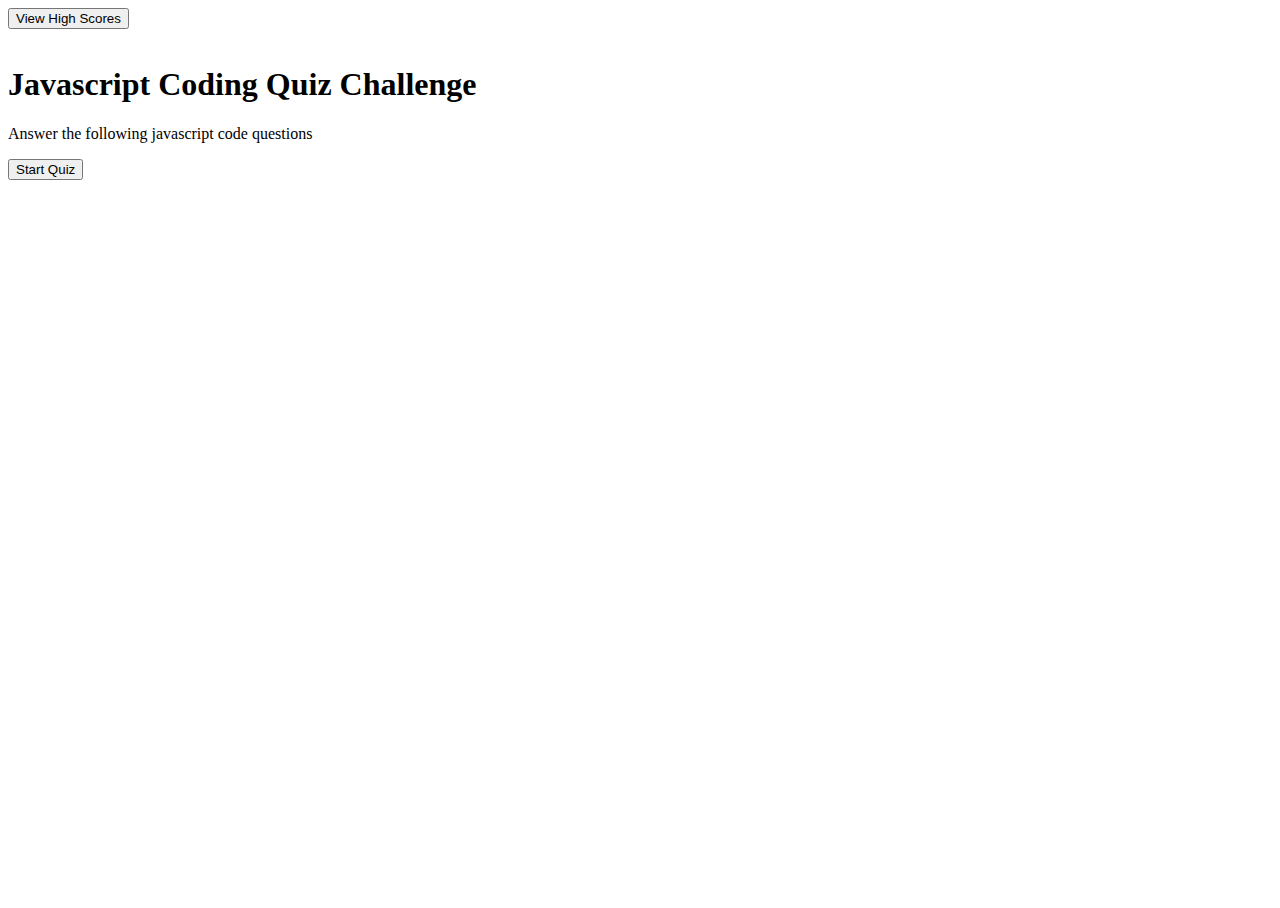
<file: Challenge_4/index.html>
<!DOCTYPE html>
<html lang="en">

<head>
    
    <meta charset="UTF-8">
    <meta name="viewport" content="width=device-width, initial-scale=1.0, shrink-to-fit=no">

    
    <link rel="stylesheet">
    <link rel="stylesheet" href="./style.css">

    <title>Javascript Code Quiz!</title>
</head>

<body>
    
    <header class="container-fluid mb-5">
        <div class="row">
            
            <div class="col-6">
                <button id="view-scores" type="button" class="btn btn-secondary d-inline-block mt-1">View High Scores</button>
                <div id="quickScores">

                </div>
            </div>
            <!-- Timer -->
            <div class="col-6">
                <p class="d-flex justify-content-end time"></p>
            </div>
        </div>
    </header>
    <!-- Main Content -->
    <main>
        <!-- Container for Intro, Questions, Answers -->
        <div class="container">
            <!-- Section for H1 and Intro // Hide upon Start-->
            <section id="intro">
                <div class="row">
                    <div class="col-3"></div>
                    <div class="col-6">
                        <h1 class="d-flex justify-content-center text-center">Javascript Coding Quiz Challenge</h1>
                        <p class="d-flex justify-content-center text-center">Answer the following javascript code questions</p>
                        <button id="start" type="button" class="btn btn-success mx-auto d-block">Start Quiz</button></p>
                    </div>
                </div>
            </section>

            <!-- Section for Question and Answers // Show upon Start-->
            <section id="questions">
                <div class="row">
                    <div class="col-3"></div>
                    <div class="col-6">
                        <h2 id="question">----</h2>
                        <ul class="px-0 py-0 nobullets">
                            <li class="mb-3"><button id="answer1" value="0" type="button"
                                    class="btn btn-success ansBtn"></button></li>
                            <li class="mb-3"><button id="answer2" value="1" type="button"
                                    class="btn btn-success ansBtn"></button></li>
                            <li class="mb-3"><button id="answer3" value="2" type="button"
                                    class="btn btn-success ansBtn"></button></li>
                            <li class="mb-3"><button id="answer4" value="3" type="button"
                                    class="btn btn-success ansBtn"></button></li>
                        </ul>
                        <div id="yaynay" class="font-weight-light font-italic">
                            <hr>
                            <!-- Correct or Wrong will be added via JS -->
                        </div>
                    </div>
                </div>
            </section>

            <!-- Section for Final Score and Name -->
            <section id="final">
                <div class="row">
                    <div class="col-3"></div>
                    <div class="col-6">
                        <h2>All done!</h2>
                        <p>Your final score is: <span id="score" class="pl-1">0</span></p>
                        <p class="score">Your final score is: </p> 
                        <p>Enter initials: <span class="ml-1"><input placeholder="initials" id="initials" /></span>
                            <button id="submit-score" class="btn btn-success mx-1 my-1 d-inline-block">Submit</button>
                        </p>
                    </div>
                </div>
            </section>

            <!-- Section for High Scores -->
            <section id="highscores">
                <div class="row">
                    <div class="col-3"></div>
                    <div class="col-6">
                            <h2>High Scores</h2>s
                            <!-- High scores should be added as a sorted desc list -->
                            <ol id="score-list">
                                <!-- <li> </li> -->
                            </ol>
                            <button id="goBack" class="btn btn-success d-inline-block mx-1 my-1">Go back</button>
                            <button id="clearscores" class="btn btn-success mx-1 my-1 d-inline-block">Clear scores</button>
                    </div>
                </div>
            </section>

           
        </div>
    </main>
            <script src="./assets/quiz.js" ></script>

</body>

</html>
</file>
<file: Challenge_4/style.css>
html, body {
    height: 100%;
    
}

body {
    background-size: cover;
    background-repeat: no-repeat;
    background-position: center center;
    background-attachment: fixed;
    
    
    display: flex;
    flex-direction: column;
}

     .Main content 
main {
    flex: 1 0 auto;
}


/* hide sections until they are shown via the click events  */
#questions,
#final,
#highscores,
#yaynay {
    display: none;  
  } 


    ul.nobullets {
list-style-type: none;
}

/* Answer button styling */
.ansBtn,
.ansBtn:hover,
.ansBtn:active,
.ansBtn:focus,
.ansBtn:active:focus {
    box-shadow: none;
    outline: none;
    background-color: #9f3bdd;
}
</file>
